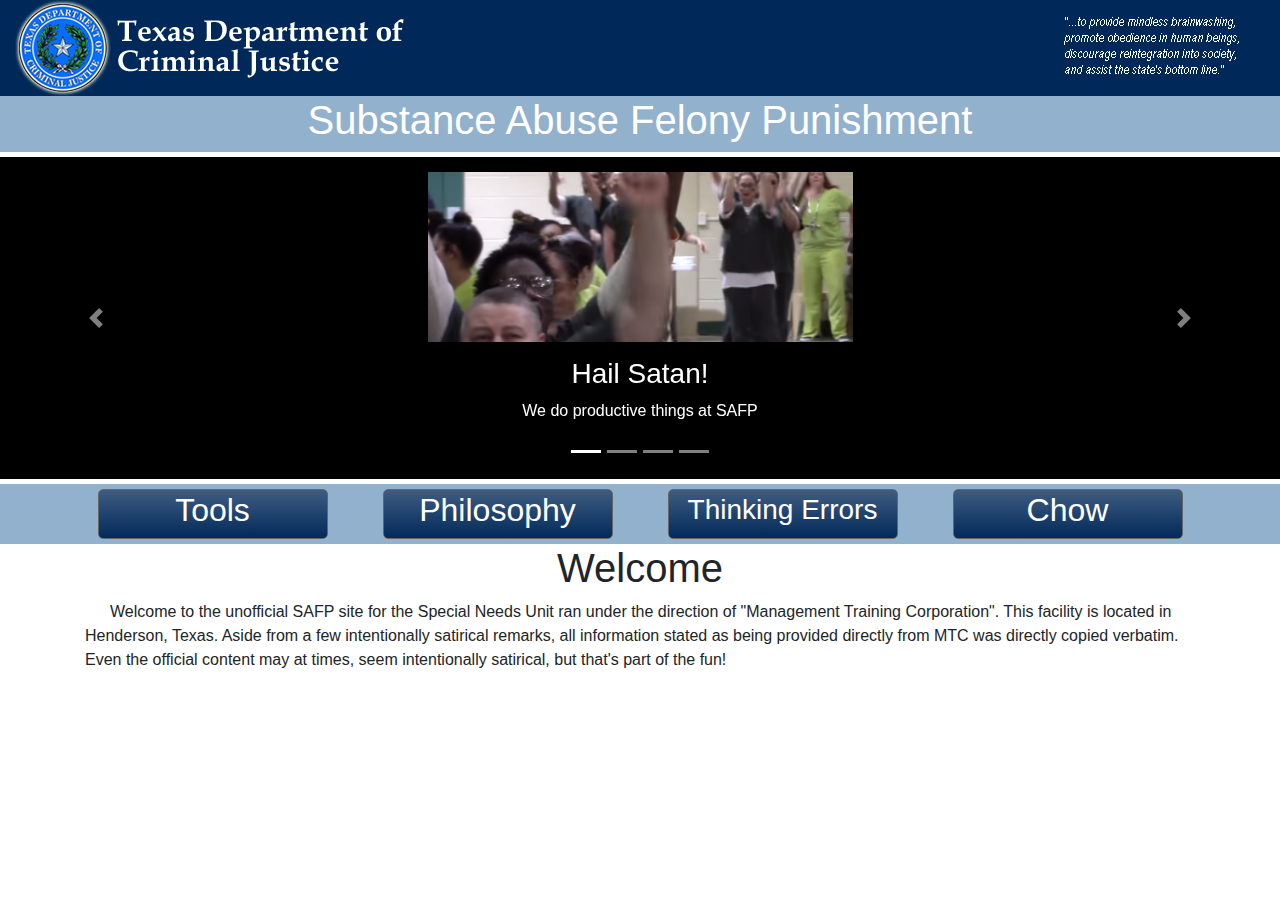
<file: index.html>
<!doctype html>
<html lang="en">
	<head>
		<meta name="viewport" content="width=device-width, initial-scale=1, shrink-to-fit=no">
		<link rel="stylesheet" type="text/css" href="css/bootstrap.min.css">
		<link rel="stylesheet" type="text/css" href="css/style.css">
		<script  type="text/javascript" src="js/w3.js"></script>
	</head>
	<body>
		<header>
			<div id="banner" w3-include-html="snippets/banner.html" class="container-fluid">				
			</div>
			<div id="carouselExampleIndicators" w3-include-html="snippets/carousel.html" class="carousel slide" data-ride="carousel">
			</div>
			<div id="buttonFluid" class="container-fluid">
				<div id="buttonGroup" w3-include-html="snippets/buttons.html" class="container">
				</div>
			</div>
		</header>
		<div id="mainContent" w3-include-html="snippets/home.html" class="container">
		</div>
		<script type="text/javascript" src="js/jquery-3.2.1.slim.min.js"></script>
		<script type="text/javascript" src="js/popper.min.js"></script>
		<script type="text/javascript" src="js/bootstrap.min.js"></script>
		<script type="text/javascript" src="js/ajaxUtils.js"></script>
		<script>w3.includeHTML();</script>
	</body>
</html>
</file>
<file: css/style.css>
#bannerRow {
	background-color: #002859;
}

#banner {
	padding-bottom: 5px;
}

#safpBannerCol {
	background-color: #92B1CD;
}

#safpText {
	color: #FFFFFF;
}

.tdcButton {
	background-image: linear-gradient(#3E5C81, #022A5A);
	width: 230px;
	height: 50px;
	color: #FFFFFF;
	border: 1px solid #666666;
	border-radius: 5px;
}

.tdcButton:hover {
	background-image: linear-gradient(#ADC4D9, #93B2CD);
}

.tdcButton:focus {
	outline: none;
	background-image: linear-gradient(#ADC4D9, #93B2CD);
}

.buttonHolder {
	padding-top: 5px;
	padding-bottom: 5px;
}

#carouselExampleIndicators {
	background-color: black;
}

.imageAdjust {
	width: 500px;
	height: 200px;
	object-fit: contain;
	padding-top: 15px;
	padding-bottom: 15px;
}

.carousel-caption {
    position: relative;
    left: auto;
    right: auto;
}

#buttonFluid {
	background-color: #92B1CD;
	margin-top: 5px;
}

.indent {
	text-indent: 25px;
}
</file>
